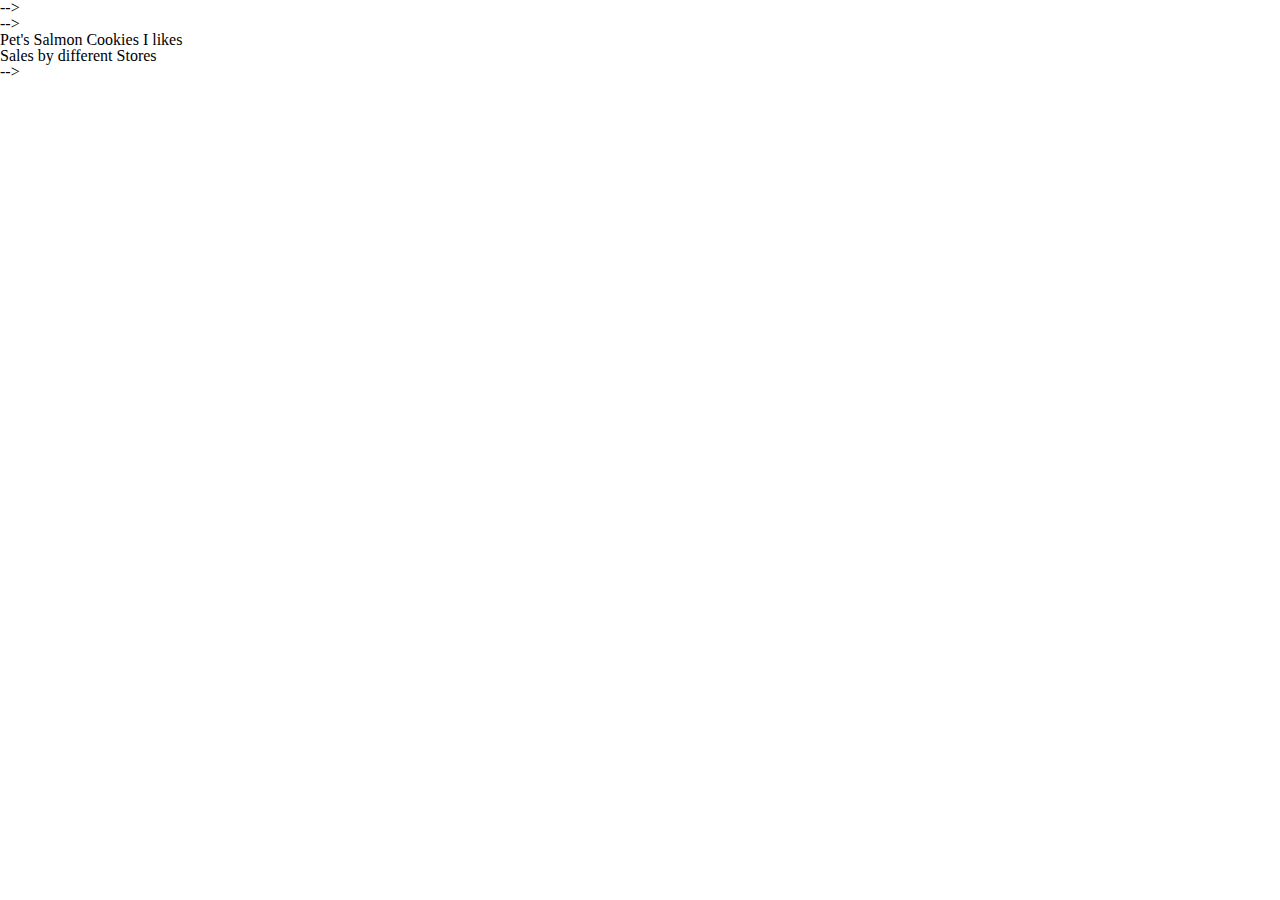
<file: oldsales.html>
<!DOCTYPE html>
<html>
    <head>
        <title>Pet's Salmon Cookies</title>
        <link rel="stylesheet" href="reset.css">
        <!-- <link rel="stylesheet" href="style.css" type="text/css"> --> -->
    </head>
    <body>
        <header>
            <!-- <img src="image/fish.jpeg" alt=""> --> -->
            <H1>Pet's Salmon Cookies I likes</H1>
        </header>
        <main>
            <h2>Sales by different Stores</h2>
            <!-- <div>
                <img src="image/salmon.png" alt="">
            </div> --> -->
            <div id="div">
                <!-- <p>
                    <a href="index.html">Back to Main Page</a>
                </p>        -->
            </div>
        </main>
        <footer>
            <script src="app.js"></script>
        </footer>
    </body>
</html>
</file>
<file: style.css>
body {
    background-color: rgb(238, 209, 189);

  }

  header {
    background-color: rgb(255, 116, 23);
    height: 100px;
    display: flex;
    align-items: center;
    margin-left: 10px;
    justify-content:left;
  }

  header img {
    width: 6%;
    margin-left: 50px;
    margin-bottom: 10px;
    margin-top: 10px;
  }

  
  h1 {
    font-size: 4em;
  }
  
  
  p {
    color: rgb(148, 13, 8);
    font-family:Arial, Helvetica, sans-serif;
    font-size: 1.5em;
    font-style: oblique;
    padding-bottom: 10px;
  }

  #one {
    margin-top: 20px;
    margin-bottom: 20px;
    display: flex;
    justify-content: center;
  }

  #one img {
    width:50%;
  }

  #two {
    margin-top: 0;
    margin-bottom: 20px;
  }
  
 #three {
   display: flex;
   align-items: center;
 }

 #three img {
   margin-top: 0;
   margin-left: 30px;
   text-align: left;
 }

 #three li {
   font-size: 2em;
   margin-left: 20px;
   font-family: cursive;
 }
  
 #four {
   margin-top: 20px;
 }

 #form {
   
   display: flex;
   justify-content: center;
   gap:30px;
 }
  
  fieldset {
    background-color: rgb(231, 240, 248);
    border: 5px dashed rgb(92, 50, 50);
    padding: 5px;
    margin-bottom: 10px;
  }
  
  legend {
    font-size: 1.5em;
    font-weight: bold;
    border: cadetblue;
    position:relative;

  }
  
  input[type=text] {
    width: 18%;
    margin-right: 5px;
  }
  
 
  
  table * {
    margin-top: 5px;
    border: 2px solid black;
    padding: 2px;
    text-align: center;
    font-size: 1.2em;
    background-color: rgb(235, 141, 97);
  }

  #jslist {
    margin-top: 20px;
    margin-bottom: 70px;
    display: flex;
    justify-content: center;
    align-items: center;

  }


  footer {
    height: 50px;
    background-color: rgb(231, 94, 2);
    position: sticky;
    display: flex;
    align-items: center;
    bottom: 0;
    padding: 10px;
    margin-top: 20px;
  }

  footer p {
      color: ivory;
      font-size: medium;
      font-family:'Franklin Gothic Medium', 'Arial Narrow', Arial, sans-serif;
  }

  footer img {
      width: 4%;
  }
</file>
